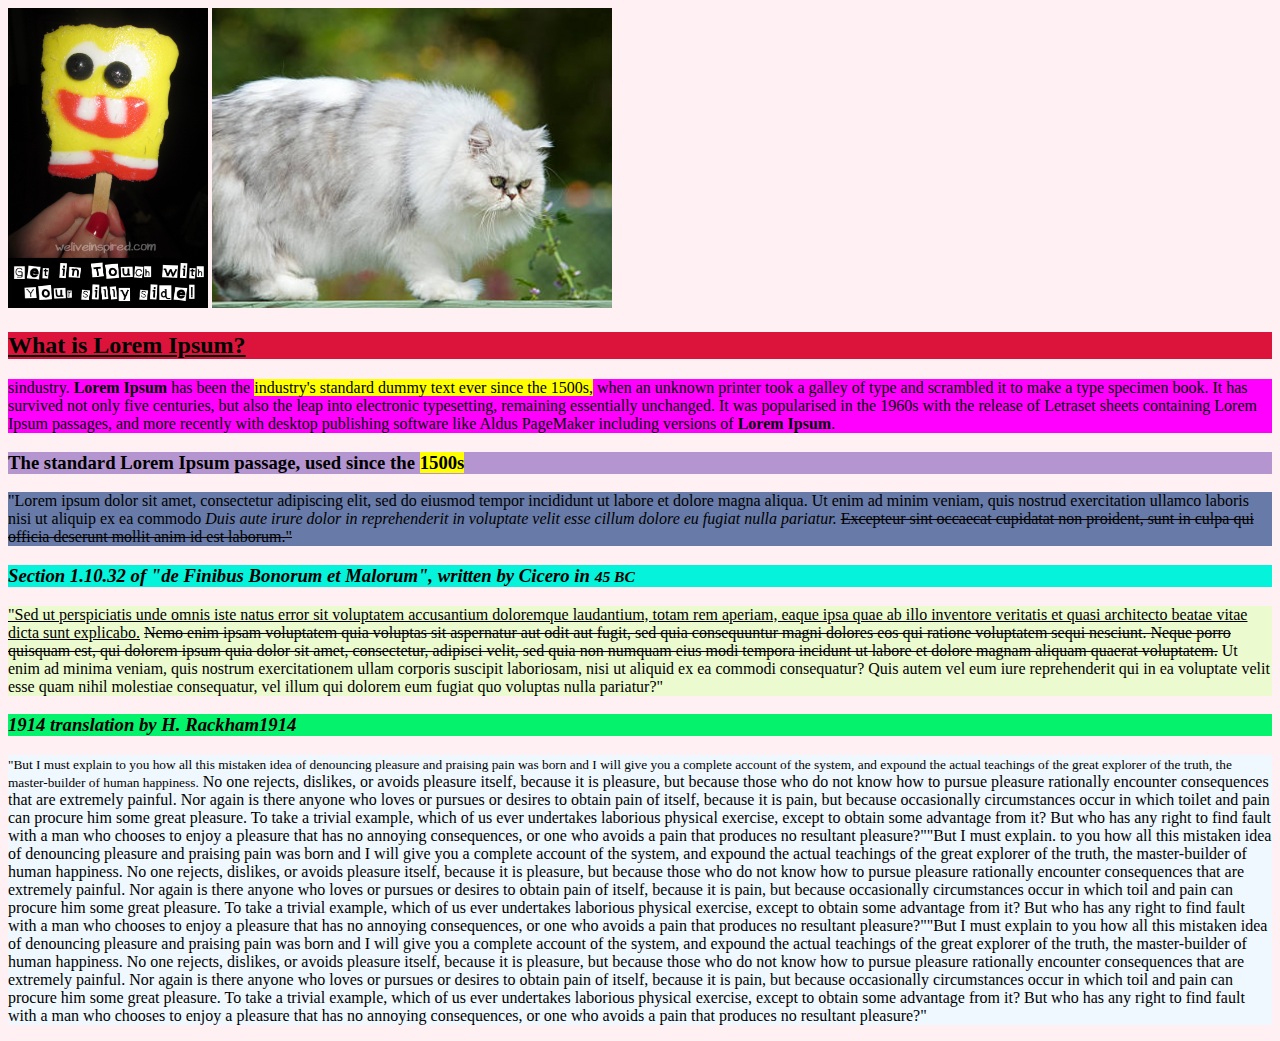
<file: index.html>
<!DOCTYPE html>
<html>
<head>
	<meta charset="utf-8">
	<meta name="viewport" content="width=device-width, initial-scale=1">
	<title>Sabreen's website</title>
</head>
<body style="background-color:#fff0f3;">
	<img src="popsicle.jpg" width="200px" height="300px">
	<img src="kitty.png"width="400px" height="300px">
	<!--<h1>this is h1</h1>
	<h2>this is h2</h2>
	<h3>this is h3</h3>
	<h4>this is h4</h4>
	<h5>this is h5</h5>
	<h6>this is h6</h6>-->
	<!--<h1><mark>Lorem Ipsum</mark></h1>-->
   <h2 style="background-color: crimson;"><ins>What is Lorem Ipsum?</ins></h2>
	<p style="background-color:fuchsia;">sindustry. <b>Lorem Ipsum</b> has been the <mark>industry's standard dummy text ever since the 1500s,</mark> when an unknown printer took a galley of type and scrambled it to make a type specimen book. It has survived not only five centuries, but also the leap into electronic typesetting, remaining essentially unchanged. It was popularised in the 1960s with the release of Letraset sheets containing Lorem Ipsum passages, and more recently with desktop 
	publishing software like Aldus PageMaker including versions of <strong>Lorem Ipsum</strong>.</p>
	<h3 style="background-color:#b595cf;">The standard Lorem Ipsum passage, used since the <mark>1500s</mark></h3>
	<p style="background-color:#677aa8;">"Lorem ipsum dolor sit amet, consectetur adipiscing elit, sed do eiusmod tempor incididunt ut labore et dolore magna aliqua. Ut enim ad minim veniam, quis nostrud exercitation ullamco laboris nisi ut aliquip ex ea commodo <i>Duis aute irure dolor in reprehenderit in voluptate velit esse cillum dolore eu fugiat nulla pariatur.</i> <del>Excepteur sint occaecat cupidatat non proident, sunt in culpa qui officia deserunt mollit anim id est laborum."</del>

     </p>
     <h3 style="background-color:#05f2db;"><i>Section 1.10.32 of "de Finibus Bonorum et Malorum", written by Cicero in <small>45 BC</small></i>

     </h3>
     <p style="background-color:#ecfacf;"><ins>"Sed ut perspiciatis unde omnis iste natus error sit voluptatem accusantium doloremque laudantium, totam rem aperiam, eaque ipsa quae ab illo inventore veritatis et quasi architecto beatae vitae dicta sunt explicabo.</ins> <del>Nemo enim ipsam voluptatem quia voluptas sit aspernatur aut odit aut fugit, sed quia consequuntur magni dolores eos qui ratione voluptatem sequi nesciunt. Neque porro quisquam est, qui dolorem ipsum quia dolor sit amet, consectetur, adipisci velit, sed quia non numquam eius modi tempora incidunt ut labore et dolore magnam aliquam quaerat voluptatem.</del> Ut enim ad minima veniam, quis nostrum exercitationem ullam corporis suscipit laboriosam, nisi ut aliquid ex ea commodi consequatur? Quis autem vel eum iure reprehenderit qui in ea voluptate velit esse quam nihil molestiae consequatur, vel illum qui dolorem eum fugiat quo voluptas nulla pariatur?"</p>
     <h3 style="background-color:#05f26c;"><em>1914 translation by H. Rackham1914</em></h3>
     <p style="background-color:aliceblue;"><small>"But I must explain to you how all this mistaken idea of denouncing pleasure and praising pain was born and I will give you a complete account of the system, and expound the actual teachings of the great explorer of the truth, the master-builder of human happiness.</small> No one rejects, dislikes, or avoids pleasure itself, because it is pleasure, but because those who do not know how to pursue pleasure rationally encounter consequences that are extremely painful. Nor again is there anyone who loves or pursues or desires to obtain pain of itself, because it is pain, but because occasionally circumstances occur in which toilet and pain can procure him some great pleasure. To take a trivial example, which of us ever undertakes laborious physical exercise, except to obtain some advantage from it? But who has any right to find fault with a man who chooses to enjoy a pleasure that has no annoying consequences, or one who avoids a pain that produces no resultant pleasure?""But I must explain. to you how all this mistaken idea of denouncing pleasure and praising pain was born and I will give you a complete account of the system, and expound the actual teachings of the great explorer of the truth, the master-builder of human happiness. No one rejects, dislikes, or avoids pleasure itself, because it is pleasure, but because those who do not know how to pursue pleasure rationally encounter consequences that are extremely painful. Nor again is there anyone who loves or pursues or desires to obtain pain of itself, because it is pain, but because occasionally circumstances occur in which toil and pain can procure him some great pleasure. To take a trivial example, which of us ever undertakes laborious physical exercise, except to obtain some advantage from it? But who has any right to find fault with a man who chooses to enjoy a pleasure that has no annoying consequences, or one who avoids a pain that produces no resultant pleasure?""But I must explain to you how all this mistaken idea of denouncing pleasure and praising pain was born and I will give you a complete account of the system, and expound the actual teachings of the great explorer of the truth, the master-builder of human happiness. No one rejects, dislikes, or avoids pleasure itself, because it is pleasure, but because those who do not know how to pursue pleasure rationally encounter consequences that are extremely painful. Nor again is there anyone who loves or pursues or desires to obtain pain of itself, because it is pain, but because occasionally circumstances occur in which toil and pain can procure him some great pleasure. To take a trivial example, which of us ever undertakes laborious physical exercise, except to obtain some advantage from it? But who has any right to find fault with a man who chooses to enjoy a pleasure that has no annoying consequences, or one who avoids a pain that produces no resultant pleasure?"</p>
     <!-- <pre>Snow would be the easy
way out—that softening
sky like a sigh of relief
at finally being allowed
to yield. No dice.
We stack twigs for burning
in glistening patches
but the rain won’t give.

So we wait, breeding
mood, making music
of decline. We sit down
in the smell of the past
and rise in a light
that is already leaving.
We ache in secret,
memorizing

a gloomy line
or two of German.
When spring comes
we promise to act
the fool. Pour,
rain! Sail, wind,
with your cargo of zithers!

</pre>
<p>Snow would be the easy
way out—that softening
sky like a sigh of relief
at finally being allowed
to yield. No dice.
We stack twigs for burning
in glistening patches
but the rain won’t give.

So we wait, breeding
mood, making music
of decline. We sit down
in the smell of the past
and rise in a light
that is already leaving.
We ache in secret,
memorizing

a gloomy line
or two of German.
When spring comes
we promise to act
the fool. Pour,
rain! Sail, wind,
with your cargo of zithers!


<h1>November for Beginners</h1>
<h5>BY RITA DOVE</h5>
<pre>Snow would be the easy
way out—that softening
sky like a sigh of relief
at finally being allowed
to yield. No dice.
We stack twigs for burning
in glistening patches
but the rain won’t give.

So we wait, breeding
mood, making music
of decline. We sit down
in the smell of the past
and rise in a light
that is already leaving.
We ache in secret,
memorizing

a gloomy line
or two of German.
When spring comes
we promise to act
the fool. Pour,
rain! Sail, wind,
with your cargo of zithers!


<i>November 1981</i> </pre>
<h1>Bubu the Bunny</h1>
<h5><i>BY QIANG MENG</i></h5>
<pre>My girlfriend adopts a rabbit,
and we name him Bubu Dostoevsky Luo.
Luo is my girlfriend’s last name.
Luo bu means radish in Chinese.
Dostoevsky is a writer I like.

Bubu never writes in the first month,
although his modest nose twitching
implies a burning interest in language.

My girlfriend and I speak Chinese at home
but feel obliged to rethink this practice
like every immigrant household:

She points out that Bubu
is an American bunny,
and he needs to fit into society.

Poor Bubu. Will he grow up ignorant of the story
behind the Mooncake Festival,
meaning of his own name,
locations of Beijing and Shanghai—
which one is farther north?
And Guangzhou, Wuhan, Chengdu
where people cook (Bubu should be aware!)
spicy marinated rabbit heads.

Do we take Bubu to church on Sunday?
Wedding ceremony sans fresh longans,
grave adorned with a cute wood cross?

Other bunnies carrying Easter egg baskets
may ask Bubu to talk about his family.
What will they call Bubu in his absence?
How does Bubu see himself?

In the long 21st century, Bubu may meet
some communist bunny from China.
Will Bubu return her accented greeting
with a perplexed smile,
or will they sniff and pass each other—
a fluffy moon at its perigee?

Yes, Bubu is born so American
he can easily run for president.
Thank God he hasn’t expressed a zeal
for proposing tax reforms
or deporting Russian spies.

Bubu munches orchard hay.
From behind I see a fierce typist at work.
The paper balls he throws away
hang in the sky as crumpled clouds.

Or is Bubu an underground radio operator,
who keeps sending the Morse code of wonder
(now his antennae ears are up)
to somewhere far, far away?

No matter which language Bubu the bunny
adopts to write his early oeuvre,
we will always love him, support him, and make sure
he doesn’t travel alone to Chengdu.
</pre>

-->
</body>
</html>
</file>
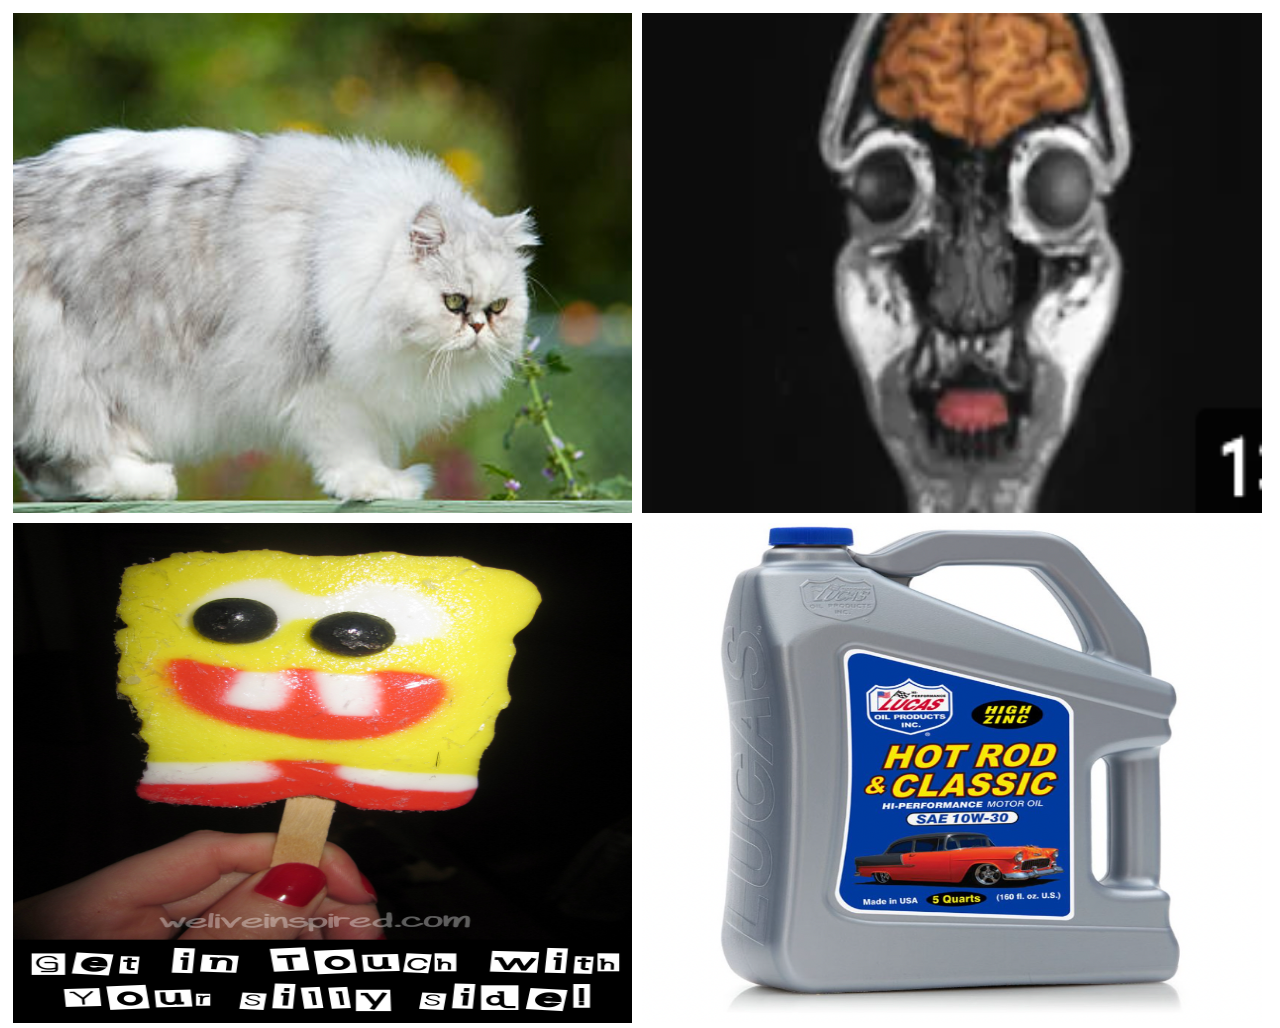
<file: image.html>
<!DOCTYPE html>
<html>
<head>
	<meta charset="utf-8">
	<meta name="viewport" content="width=device-width, initial-scale=1">
	<title>image</title>
	<link rel="stylesheet" type="text/css" href="image.css">
</head>
<body>
	<img src="kitty.png">
	<img src="Screen.png">
	<img src="popsicle.jpg">
	<img src="car Fuel.png">
</body>
</html>
</file>
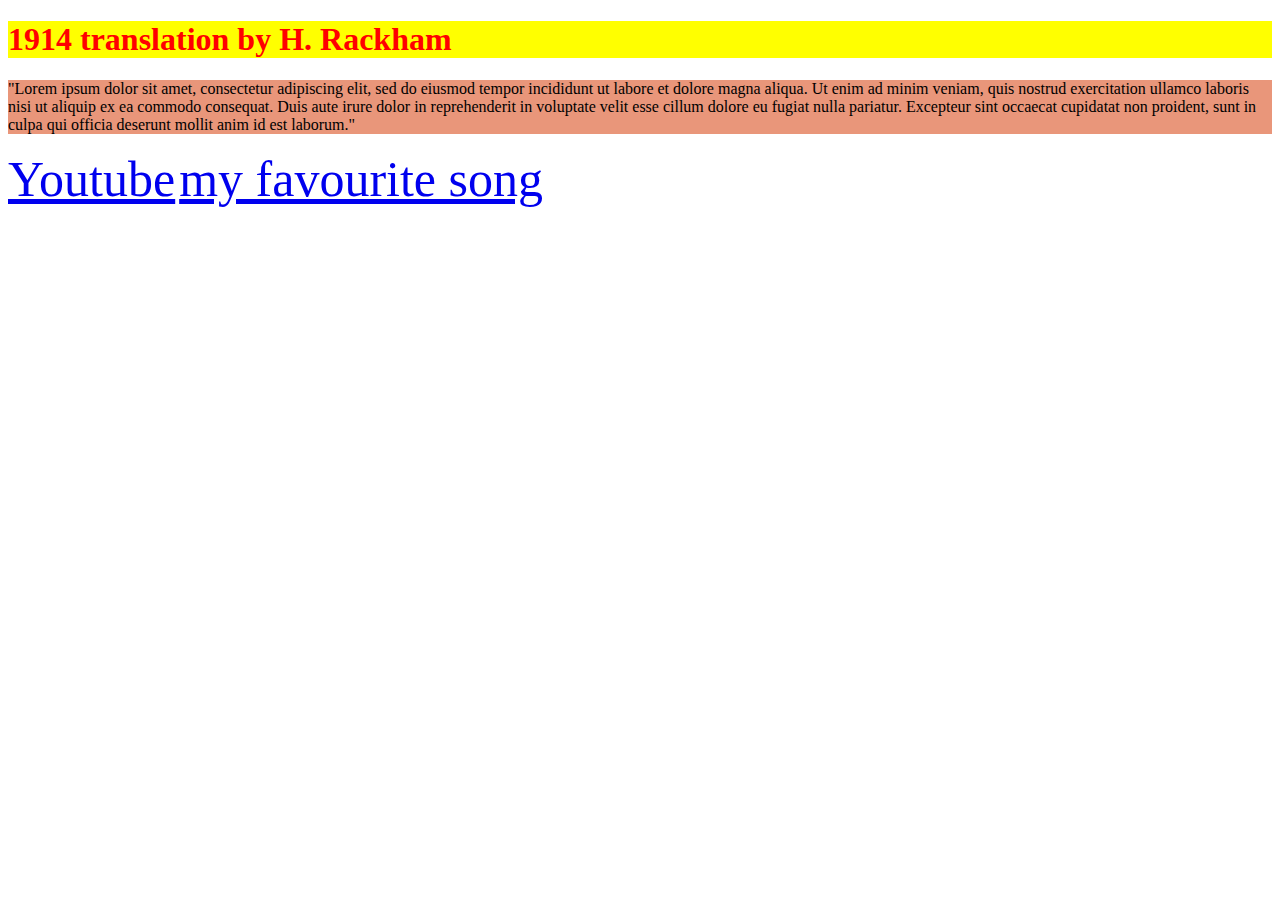
<file: learncss.html>
<!DOCTYPE html>
<html>
<head>
	<meta charset="utf-8">
	<meta name="viewport" content="width=device-width, initial-scale=1">
	<title>learning css</title>
	<link rel="stylesheet" type="text/css" href="learncss.css">
</head>
<body>
	<h1>1914 translation by H. Rackham</h1>
	<p>"Lorem ipsum dolor sit amet, consectetur adipiscing elit, sed do eiusmod tempor incididunt ut labore et dolore magna aliqua. Ut enim ad minim veniam, quis nostrud exercitation ullamco laboris nisi ut aliquip ex ea commodo consequat. Duis aute irure dolor in reprehenderit in voluptate velit esse cillum dolore eu fugiat nulla pariatur. Excepteur sint occaecat cupidatat non proident, sunt in culpa qui officia deserunt mollit anim id est laborum."</p>
	<a href="https://www.youtube.com">Youtube</a>
	<a href="https://www.youtube.com/watch?v=dQw4w9WgXcQ">my favourite song</a>
</body>
</file>
<file: image.css>
img{

	float: left;
	width: 49%;
	height: 500px;
	padding: 5px;
}
</file>
<file: learncss.css>
h1{
	color: red;
	background-color: yellow;

}
p{

	color: black;
	background-color: darksalmon;

}
a{
	font-size: 50px;
}
</file>
